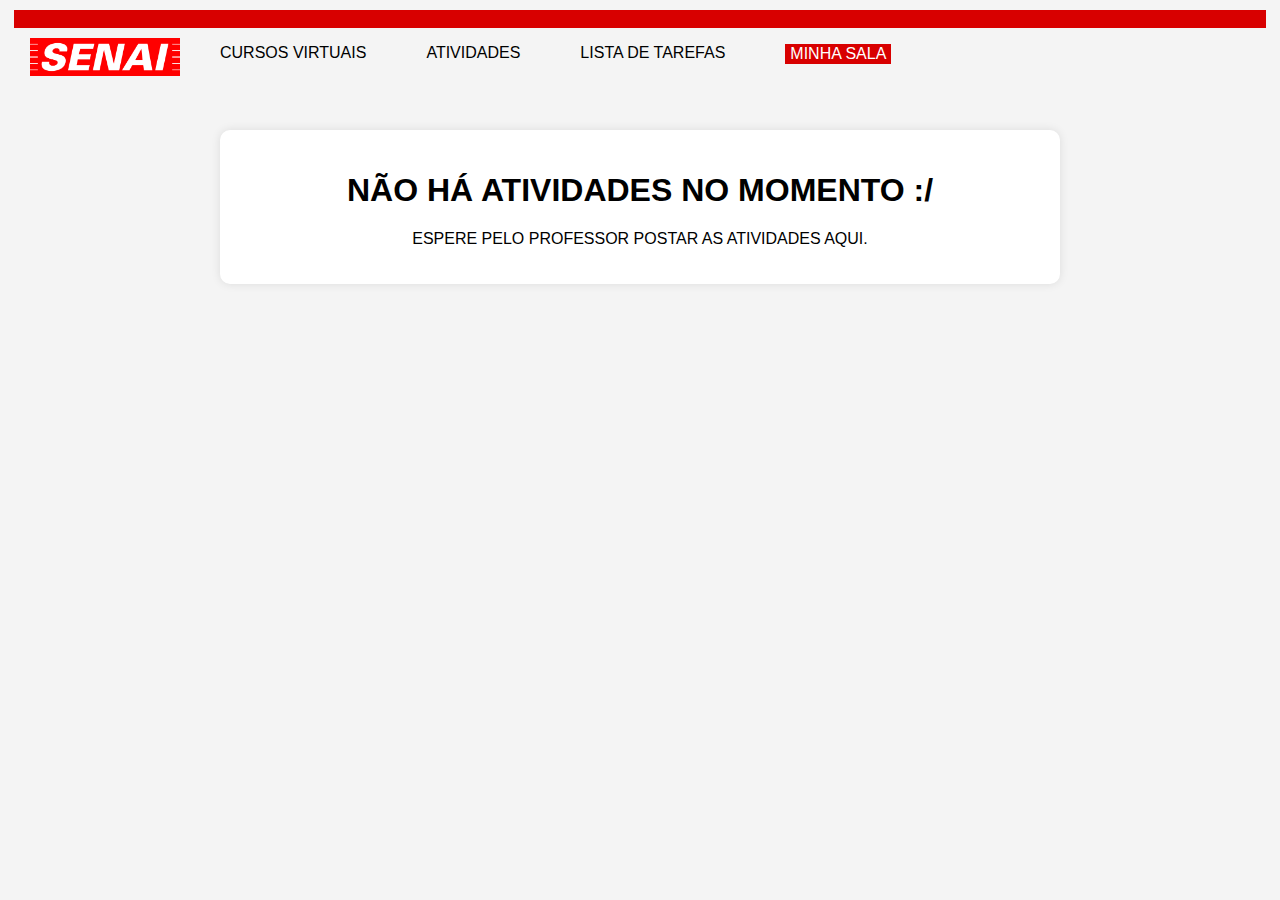
<file: atividades.html>
<!DOCTYPE html>
<html lang="pt-BR">
<head>
  <meta charset="UTF-8">
  <meta name="viewport" content="width=device-width, initial-scale=1.0">
  <title>SENAI ACADEMY</title>
  <style>
   
   .logo{
    width: 150px;
margin-top: 10px;
margin-left: 10px;
cursor: pointer;
   }

  
   
   header{

display: inline-flex;
height: auto;
   }

ul{

    display: inline-flex;
gap: 60px;
}

li{
list-style: none;
cursor: pointer;


}

li:hover{

color: red;
text-decoration: underline red;


}

   body {
      font-family: Arial, sans-serif;
      background-color: #f4f4f4;
      margin: 0;
      padding: 20px;
    }
    h1 {
      text-align: center;
    }
    .container {
      max-width: 800px;
      margin: auto;
      margin-top: 50px;
      background: white;
      padding: 20px;
      border-radius: 10px;
      box-shadow: 0 0 10px rgba(0,0,0,0.1);
      justify-items: center;
    text-align: center;
    }
    .topic {
      display: flex;
      justify-content: space-between;
      align-items: center;
      margin-bottom: 10px;
      padding: 10px;
      border-bottom: 1px solid #ccc;
    }
    .topic.done {
      background-color: #d4ffd4;
      text-decoration: line-through;
    }
    button {
      padding: 5px 10px;
      cursor: pointer;
    }
    textarea {
      width: 100%;
      height: 80px;
      margin-top: 10px;
    }

    .barra-vermelha{

background-color: rgb(216, 0, 0);
margin-top: -10px;
margin-left: -6px;

width: 101%;
color: white;
    }

    p{
        margin-top: 20px;
font-family: Arial, Helvetica, sans-serif;
text-justify:auto;
    }

    .tecnologia{

border-radius: 10px;
margin-top: 20px;

    }

.nome_sala{
font-family: 'Franklin Gothic Medium', 'Arial Narrow', Arial, sans-serif;
background-color: rgb(216, 0, 0);
padding:1px;
padding-inline: 5px;
color: white;
}

.nome_sala:hover{
color: white;
text-decoration: underline white;

}

a{
text-decoration: none;
color: black;

}

button{

padding: 15px;
border: none;
background-color: rgb(216, 0, 0);
color: white;
border-radius: 20px;

}

button:hover{

border: 1px solid rgb(216, 0, 0);
background-color: white;
color:rgb(216, 0, 0);

}

  </style>
</head>



<body>
    <section class="barra-vermelha">

        &nbsp;

    </section>
<nav>
    <a href="inicial.html"><header><img class="logo" src="img/SENAI_São_Paulo_logo.png" ></a>
    
    
    <ul>

    
       <a href="cursos.html"><li>CURSOS VIRTUAIS</li></a> 
        <a href="atividades.html"><li>ATIVIDADES</li></a>
        
        <a href="tarefas.html"><li>LISTA DE TAREFAS</li></a>
        <a href="sala.html"><li class="nome_sala">MINHA SALA </li></a>


    </ul>
</nav>


    </header>
  <div class="container">
    <h1>NÃO HÁ ATIVIDADES NO MOMENTO :/</h1>
    <p>ESPERE PELO PROFESSOR POSTAR AS ATIVIDADES AQUI.</p>

   
    

  </div>

  <script>

  </script>
</body>
</html>
</file>
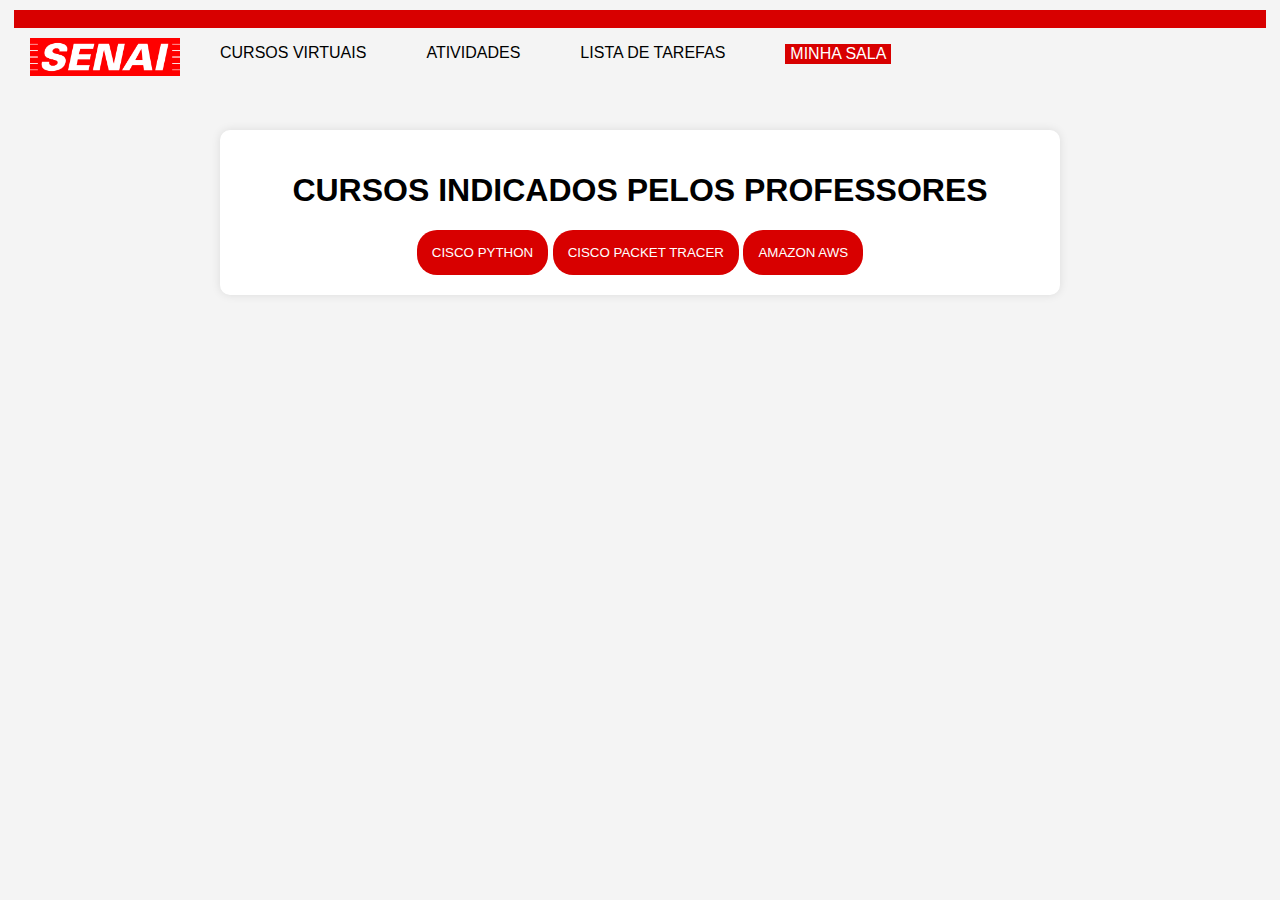
<file: cursos.html>
<!DOCTYPE html>
<html lang="pt-BR">
<head>
  <meta charset="UTF-8">
  <meta name="viewport" content="width=device-width, initial-scale=1.0">
  <title>SENAI ACADEMY</title>
  <style>
   
   .logo{
    width: 150px;
margin-top: 10px;
margin-left: 10px;
cursor: pointer;
   }

  
   
   header{

display: inline-flex;
height: auto;
   }

ul{

    display: inline-flex;
gap: 60px;
}

li{
list-style: none;
cursor: pointer;


}

li:hover{

color: red;
text-decoration: underline red;


}

   body {
      font-family: Arial, sans-serif;
      background-color: #f4f4f4;
      margin: 0;
      padding: 20px;
    }
    h1 {
      text-align: center;
    }
    .container {
      max-width: 800px;
      margin: auto;
      margin-top: 50px;
      background: white;
      padding: 20px;
      border-radius: 10px;
      box-shadow: 0 0 10px rgba(0,0,0,0.1);
      justify-items: center;
    text-align: center;
    }
    .topic {
      display: flex;
      justify-content: space-between;
      align-items: center;
      margin-bottom: 10px;
      padding: 10px;
      border-bottom: 1px solid #ccc;
    }
    .topic.done {
      background-color: #d4ffd4;
      text-decoration: line-through;
    }
    button {
      padding: 5px 10px;
      cursor: pointer;
    }
    textarea {
      width: 100%;
      height: 80px;
      margin-top: 10px;
    }

    .barra-vermelha{

background-color: rgb(216, 0, 0);
margin-top: -10px;
margin-left: -6px;

width: 101%;
color: white;
    }

    p{
        margin-top: 20px;
font-family: Arial, Helvetica, sans-serif;
text-justify:auto;
    }

    .tecnologia{

border-radius: 10px;
margin-top: 20px;

    }

.nome_sala{
font-family: 'Franklin Gothic Medium', 'Arial Narrow', Arial, sans-serif;
background-color: rgb(216, 0, 0);
padding:1px;
padding-inline: 5px;
color: white;
}

.nome_sala:hover{
color: white;
text-decoration: underline white;

}

a{
text-decoration: none;
color: black;

}

button{

padding: 15px;
border: none;
background-color: rgb(216, 0, 0);
color: white;
border-radius: 20px;

}

button:hover{

border: 1px solid rgb(216, 0, 0);
background-color: white;
color:rgb(216, 0, 0);

}

  </style>
</head>



<body>
    <section class="barra-vermelha">

        &nbsp;

    </section>
<nav>
    <a href="inicial.html"><header><img class="logo" src="img/SENAI_São_Paulo_logo.png" ></a>
    
    
    <ul>

    
       <a href="cursos.html"><li>CURSOS VIRTUAIS</li></a> 
       <a href="atividades.html"><li>ATIVIDADES</li></a>
       
        <a href="tarefas.html"><li>LISTA DE TAREFAS</li></a>
        <a href="sala.html"><li class="nome_sala">MINHA SALA </li></a>


    </ul>
</nav>


    </header>
  <div class="container">
    <h1>CURSOS INDICADOS PELOS PROFESSORES</h1>

   
    <a href=""><button>CISCO PYTHON</button></a>
    <a href=""><button>CISCO PACKET TRACER</button></a>
    <a href=""><button>AMAZON AWS</button></a>


  </div>

  <script>

  </script>
</body>
</html>
</file>
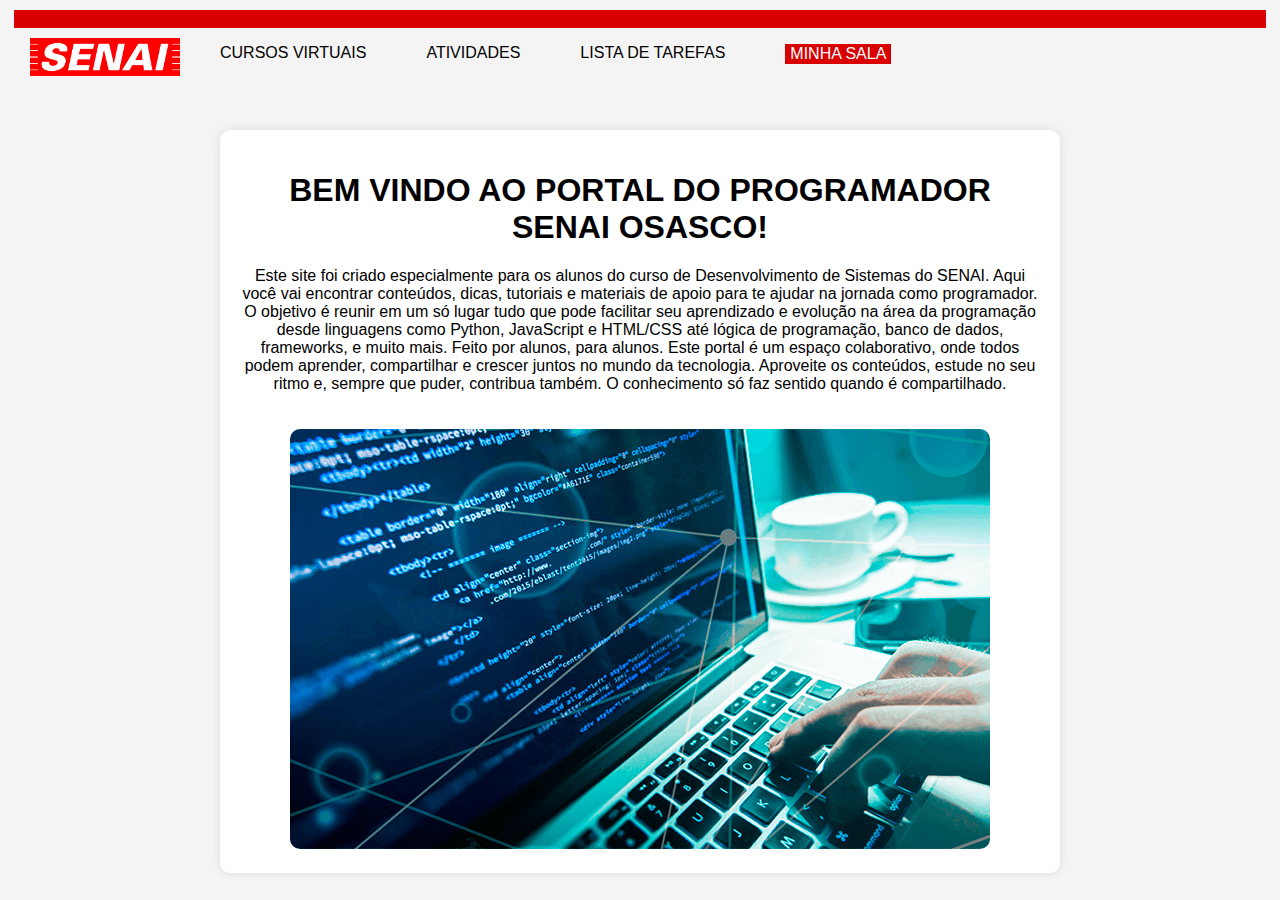
<file: inicial.html>
<!DOCTYPE html>
<html lang="pt-BR">
<head>
  <meta charset="UTF-8">
  <meta name="viewport" content="width=device-width, initial-scale=1.0">
  <title>SENAI ACADEMY</title>
  <style>
   
   .logo{
    width: 150px;
margin-top: 10px;
margin-left: 10px;
cursor: pointer;
   }

  
   
   header{

display: inline-flex;
height: auto;
   }

ul{

    display: inline-flex;
gap: 60px;
}

li{
list-style: none;
cursor: pointer;


}

li:hover{

color: red;
text-decoration: underline red;


}

   body {
      font-family: Arial, sans-serif;
      background-color: #f4f4f4;
      margin: 0;
      padding: 20px;
    }
    h1 {
      text-align: center;
    }
    .container {
      max-width: 800px;
      margin: auto;
      margin-top: 50px;
      background: white;
      padding: 20px;
      border-radius: 10px;
      box-shadow: 0 0 10px rgba(0,0,0,0.1);
      justify-items: center;
    text-align: center;
    }
    .topic {
      display: flex;
      justify-content: space-between;
      align-items: center;
      margin-bottom: 10px;
      padding: 10px;
      border-bottom: 1px solid #ccc;
    }
    .topic.done {
      background-color: #d4ffd4;
      text-decoration: line-through;
    }
    button {
      padding: 5px 10px;
      cursor: pointer;
    }
    textarea {
      width: 100%;
      height: 80px;
      margin-top: 10px;
    }

    .barra-vermelha{

background-color: rgb(216, 0, 0);
margin-top: -10px;
margin-left: -6px;

width: 101%;
color: white;
    }

    p{
        margin-top: 20px;
font-family: Arial, Helvetica, sans-serif;
text-justify:auto;
    }

    .tecnologia{

border-radius: 10px;
margin-top: 20px;

    }

.nome_sala{
font-family: 'Franklin Gothic Medium', 'Arial Narrow', Arial, sans-serif;
background-color: rgb(216, 0, 0);
padding:1px;
padding-inline: 5px;
color: white;
}

.nome_sala:hover{
color: white;
text-decoration: underline white;

}

a{
text-decoration: none;
color: black;

}

  </style>
</head>



<body>
    <section class="barra-vermelha">

        &nbsp;

    </section>
<nav>
    <a href="inicial.html"><header><img class="logo" src="img/SENAI_São_Paulo_logo.png" ></a>
    
    
    <ul>

    
        <a href="cursos.html"><li>CURSOS VIRTUAIS</li></a> 
        <a href="atividades.html"><li>ATIVIDADES</li></a>
        
        <a href="tarefas.html"><li>LISTA DE TAREFAS</li></a>
        <a href="sala.html"><li class="nome_sala">MINHA SALA </li></a>


    </ul>
</nav>


    </header>
  <div class="container">
    <h1>BEM VINDO AO PORTAL DO PROGRAMADOR SENAI OSASCO!</h1>


    <p>Este site foi criado especialmente para os alunos do curso de Desenvolvimento de Sistemas do SENAI. Aqui você vai encontrar conteúdos, dicas, tutoriais e materiais de apoio para te ajudar na jornada como programador.

        O objetivo é reunir em um só lugar tudo que pode facilitar seu aprendizado e evolução na área da programação  desde linguagens como Python, JavaScript e HTML/CSS até lógica de programação, banco de dados, frameworks, e muito mais.
        
        Feito por alunos, para alunos. Este portal é um espaço colaborativo, onde todos podem aprender, compartilhar e crescer juntos no mundo da tecnologia.
        
        Aproveite os conteúdos, estude no seu ritmo e, sempre que puder, contribua também. O conhecimento só faz sentido quando é compartilhado.
    </p>

<img class="tecnologia" src="img/tecnologia.jpg" alt="">

  </div>

  <script>

  </script>
</body>
</html>
</file>
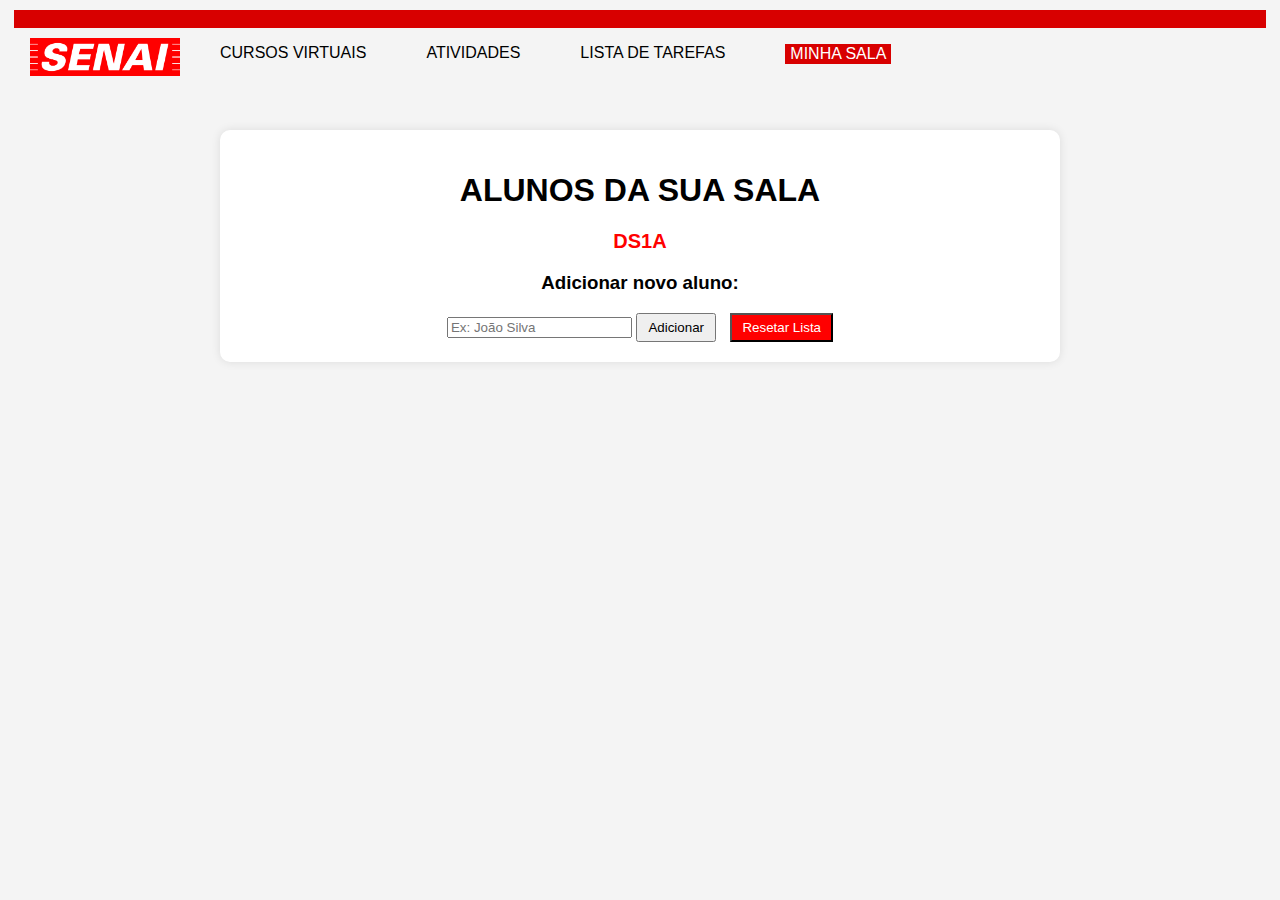
<file: sala.html>
<!DOCTYPE html>
<html lang="pt-BR">
<head>
  <meta charset="UTF-8">
  <meta name="viewport" content="width=device-width, initial-scale=1.0">
  <title>SENAI ACADEMY</title>
  <style>
   
   .logo{
    width: 150px;
margin-top: 10px;
margin-left: 10px;
cursor: pointer;
   }

  
   
   header{

display: inline-flex;
height: auto;
   }

ul{

    display: inline-flex;
gap: 60px;
}

li{
list-style: none;
cursor: pointer;


}

li:hover{

color: red;
text-decoration: underline red;


}

   body {
      font-family: Arial, sans-serif;
      background-color: #f4f4f4;
      margin: 0;
      padding: 20px;
    }
    h1 {
      text-align: center;
    }
    .container {
      max-width: 800px;
      margin: auto;
      margin-top: 50px;
      background: white;
      padding: 20px;
      border-radius: 10px;
      box-shadow: 0 0 10px rgba(0,0,0,0.1);
      justify-items: center;
    text-align: center;
    }
    .topic {
      display: flex;
      justify-content: space-between;
      align-items: center;
      margin-bottom: 10px;
      padding: 10px;
      padding-inline: 20px;
      gap: 10px;
      border-bottom: 1px solid #ccc;
    }
    .topic.done {
      background-color: #d4ffd4;
      text-decoration: line-through;
    }
    button {
      padding: 5px 10px;
      cursor: pointer;
    }
    textarea {
      width: 100%;
      height: 80px;
      margin-top: 10px;
    }

    .barra-vermelha{

background-color: rgb(216, 0, 0);
margin-top: -10px;
margin-left: -6px;

width: 101%;
color: white;
    }

    p{
        margin-top: 20px;
font-family: Arial, Helvetica, sans-serif;
text-justify:auto;
    }

    .tecnologia{

border-radius: 10px;
margin-top: 20px;

    }

.nome_sala{
font-family: 'Franklin Gothic Medium', 'Arial Narrow', Arial, sans-serif;
background-color: rgb(216, 0, 0);
padding:1px;
padding-inline: 5px;
color: white;
}

.nome_sala:hover{
color: white;
text-decoration: underline white;

}

a{
text-decoration: none;
color: black;

}

.classe{
font-size: 20px;
color: red;

}

  </style>
</head>



<body>
    <section class="barra-vermelha">

        &nbsp;

    </section>
<nav>
    <a href="inicial.html"><header><img class="logo" src="img/SENAI_São_Paulo_logo.png" ></a>
    
    
    <ul>

    
        <a href="cursos.html"><li>CURSOS VIRTUAIS</li></a> 
        <a href="atividades.html"><li>ATIVIDADES</li></a>
       
        <a href="tarefas.html"><li>LISTA DE TAREFAS</li></a>
        <a href="sala.html"><li class="nome_sala">MINHA SALA </li></a>


    </ul>
</nav>


    </header>
    <div class="container">
      <h1>ALUNOS DA SUA SALA</h1>
      <h1 class="classe">DS1A</h1>
      <div id="topics"></div>
      <h3>Adicionar novo aluno:</h3>
      <input type="text" id="newTopic" placeholder="Ex: João Silva">
      <button onclick="addTopic()">Adicionar</button>
      <button onclick="resetTopics()" style="margin-left:10px; background-color: red; color: white;">Resetar Lista</button>
    </div>
  
    <script>
      let topics = JSON.parse(localStorage.getItem('topics')) || [];

function saveTopics() {
  localStorage.setItem('topics', JSON.stringify(topics));
}

function renderTopics() {
  const container = document.getElementById('topics');
  container.innerHTML = '';

  topics.forEach((topic, index) => {
    const div = document.createElement('div');
    div.className = 'topic' + (topic.done ? ' done' : '');

    const title = document.createElement('span');
    title.textContent = topic.name;

    const button = document.createElement('button');
    button.textContent = topic.done ? 'Sem Grupo' : 'Meu Grupo'
    button.onclick = () => {
      topics[index].done = !topics[index].done;
      saveTopics();
      renderTopics();
    }

    div.appendChild(title);
    div.appendChild(button);
    container.appendChild(div);
  });
}

function addTopic() {
  const input = document.getElementById('newTopic');
  const name = input.value.trim();
  if (name) {
    topics.push({ name, done: false });
    input.value = '';
    saveTopics();
    renderTopics();
  }
}

function resetTopics() {
  if (confirm('Tem certeza que deseja resetar toda a lista?')) {
    topics = [];
    saveTopics();
    renderTopics();
  }
}

renderTopics();
    </script>
</body>
</html>
</file>
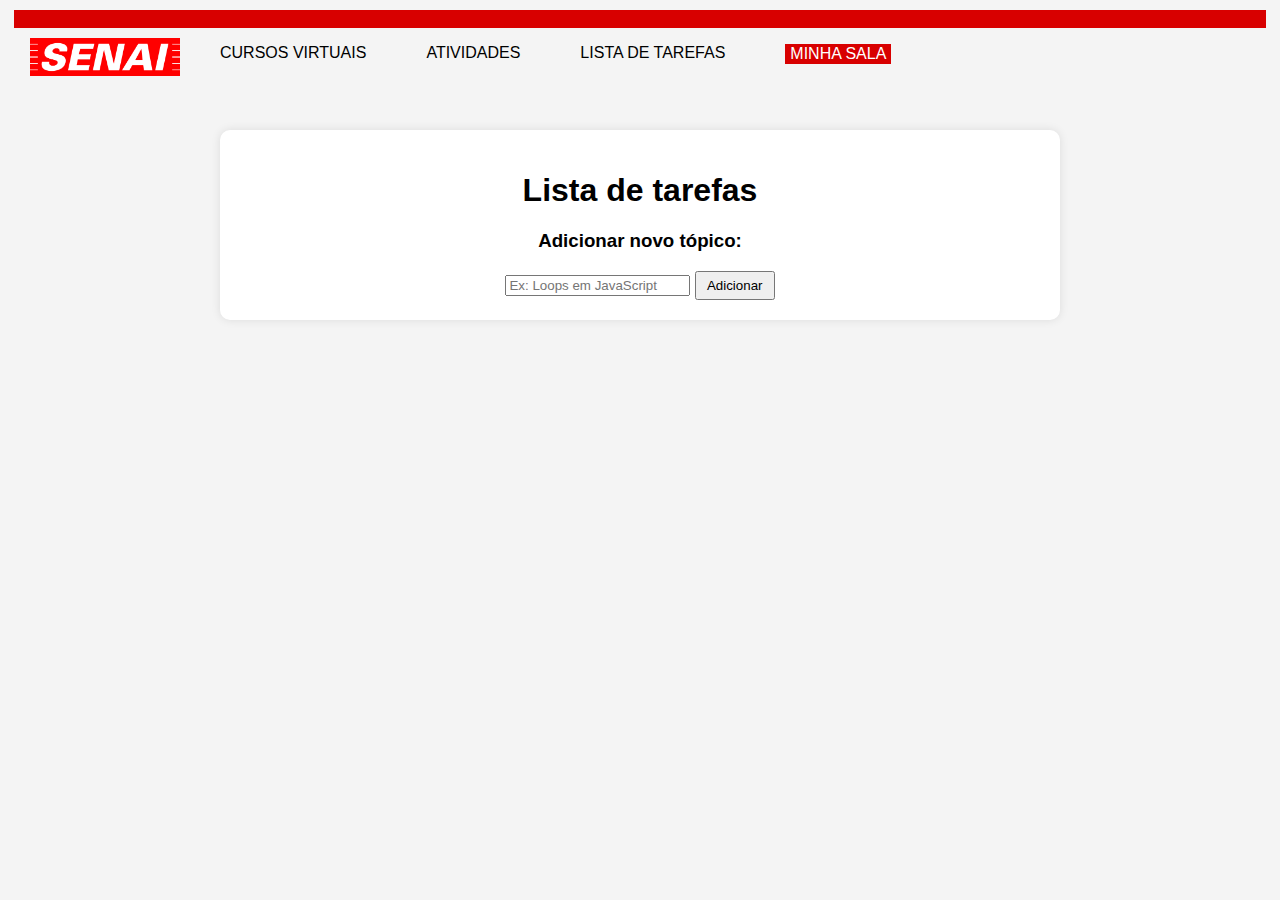
<file: tarefas.html>
<!DOCTYPE html>
<html lang="pt-BR">
<head>
  <meta charset="UTF-8">
  <meta name="viewport" content="width=device-width, initial-scale=1.0">
  <title>SENAI ACADEMY</title>
  <style>
   
   .logo{
    width: 150px;
margin-top: 10px;
margin-left: 10px;
cursor: pointer;
   }

  
   
   header{

display: inline-flex;
height: auto;
   }

ul{

    display: inline-flex;
gap: 60px;
}

li{
list-style: none;
cursor: pointer;


}

li:hover{

color: red;
text-decoration: underline red;


}

   body {
      font-family: Arial, sans-serif;
      background-color: #f4f4f4;
      margin: 0;
      padding: 20px;
    }
    h1 {
      text-align: center;
    }
    .container {
      max-width: 800px;
      margin: auto;
      margin-top: 50px;
      background: white;
      padding: 20px;
      border-radius: 10px;
      box-shadow: 0 0 10px rgba(0,0,0,0.1);
      justify-items: center;
    text-align: center;
    }
    .topic {
      display: flex;
      justify-content: space-between;
      align-items: center;
      margin-bottom: 10px;
      padding: 10px;
      padding-inline: 20px;
      gap: 10px;
      border-bottom: 1px solid #ccc;
    }
    .topic.done {
      background-color: #d4ffd4;
      text-decoration: line-through;
    }
    button {
      padding: 5px 10px;
      cursor: pointer;
    }
    textarea {
      width: 100%;
      height: 80px;
      margin-top: 10px;
    }

    .barra-vermelha{

background-color: rgb(216, 0, 0);
margin-top: -10px;
margin-left: -6px;

width: 101%;
color: white;
    }

    p{
        margin-top: 20px;
font-family: Arial, Helvetica, sans-serif;
text-justify:auto;
    }

    .tecnologia{

border-radius: 10px;
margin-top: 20px;

    }

.nome_sala{
font-family: 'Franklin Gothic Medium', 'Arial Narrow', Arial, sans-serif;
background-color: rgb(216, 0, 0);
padding:1px;
padding-inline: 5px;
color: white;
}

.nome_sala:hover{
color: white;
text-decoration: underline white;

}

a{
text-decoration: none;
color: black;

}

  </style>
</head>



<body>
    <section class="barra-vermelha">

        &nbsp;

    </section>
<nav>
    <a href="inicial.html"><header><img class="logo" src="img/SENAI_São_Paulo_logo.png" ></a>
    
    
    <ul>

    
      <a href="cursos.html"><li>CURSOS VIRTUAIS</li></a> 
      <a href="atividades.html"><li>ATIVIDADES</li></a>
       
        <a href="tarefas.html"><li>LISTA DE TAREFAS</li></a>
        <a href="sala.html"><li class="nome_sala">MINHA SALA </li></a>


    </ul>
</nav>


    </header>
    <div class="container">
      <h1>Lista de tarefas</h1>
      <div id="topics"></div>
      <h3>Adicionar novo tópico:</h3>
      <input type="text" id="newTopic" placeholder="Ex: Loops em JavaScript">
      <button onclick="addTopic()">Adicionar</button>
    </div>
  
    <script>
       let codeTopics = JSON.parse(localStorage.getItem('codeTopics')) || [];

function saveTopics() {
  localStorage.setItem('codeTopics', JSON.stringify(codeTopics));
}

function renderTopics() {
  const container = document.getElementById('topics');
  container.innerHTML = '';

  codeTopics.forEach((topic, index) => {
    const div = document.createElement('div');
    div.className = 'topic' + (topic.done ? ' done' : '');

    const title = document.createElement('span');
    title.textContent = topic.name;

    const button = document.createElement('button');
    button.textContent = topic.done ? 'Desmarcar' : 'Concluir';
    button.onclick = () => {
      codeTopics[index].done = !codeTopics[index].done;
      saveTopics();
      renderTopics();
    };

    div.appendChild(title);
    div.appendChild(button);
    container.appendChild(div);
  });
}

function addTopic() {
  const input = document.getElementById('newTopic');
  const name = input.value.trim();
  if (name) {
    codeTopics.push({ name, done: false });
    input.value = '';
    saveTopics();
    renderTopics();
  }
}

function resetTopics() {
  if (confirm('Tem certeza que deseja resetar toda a lista?')) {
    codeTopics = [];
    saveTopics();
    renderTopics();
  }
}

renderTopics();
    </script>
</body>
</html>
</file>
